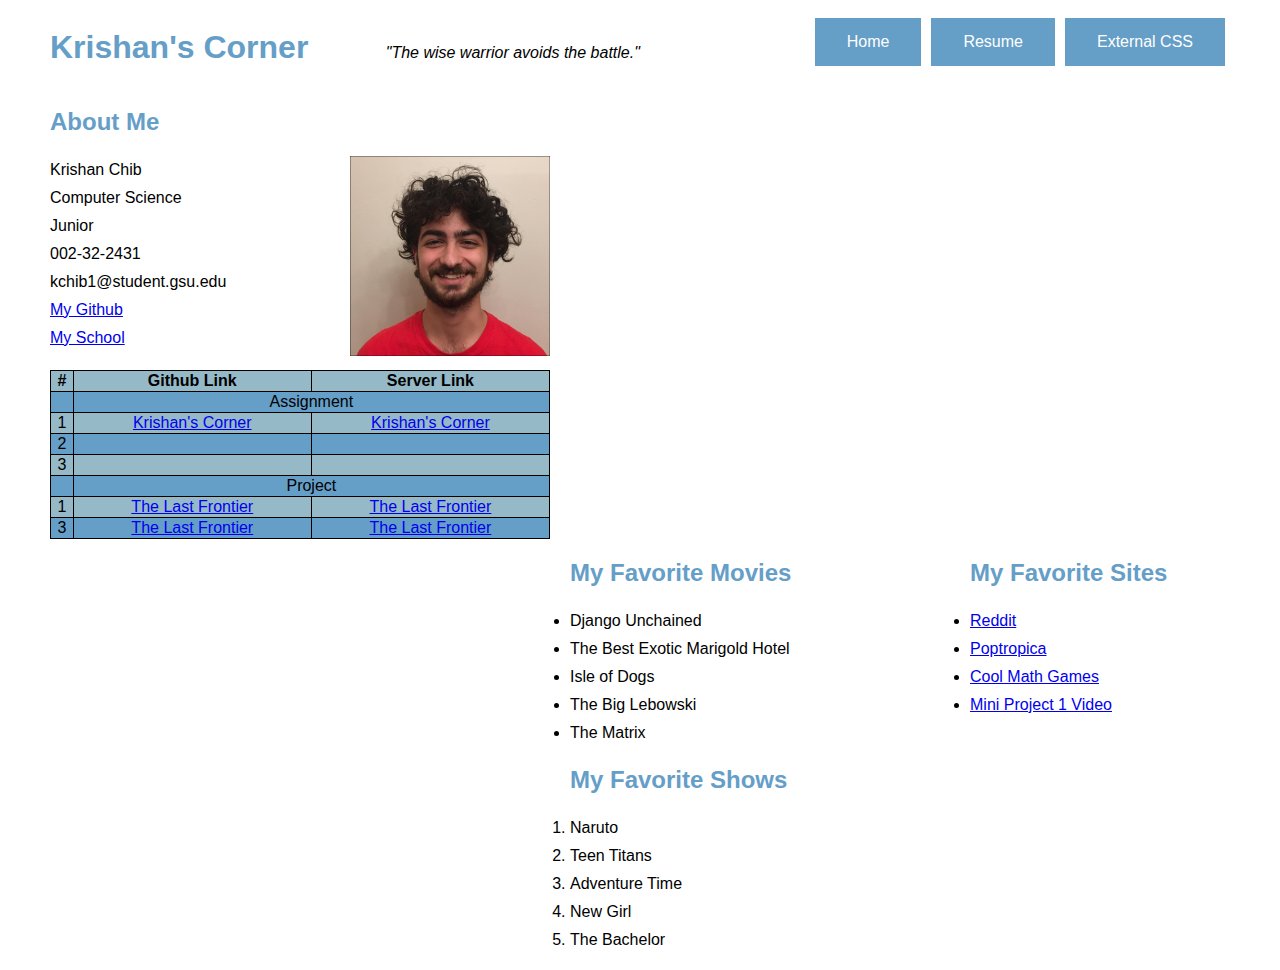
<file: index.html>
<html>
<head>
<title>Krishan's Corner</title>
<link rel="stylesheet" type="text/css" href="kcStylesheet.css" media="all" />
</head>
<body>
    
    <h1>Krishan's Corner</h1>
    
    <a href="kcStylesheet.html" class="button">External CSS</a>
    <a href="kcResume.html" class="button">Resume</a>
    <a href="index.html" class="button">Home</a>
    
    <div class="quote">
    <p>
        "The wise warrior avoids the battle."
    </p>
    </div>
    
    <h2>About Me</h2>
  
    <p>
        <div class="container">
            <div class="text">
                Krishan Chib<br/>
                Computer Science<br/>
                Junior<br/>
                002-32-2431<br/>
                kchib1@student.gsu.edu<br/>
                <a href="https://github.com/kchib1">My Github</a><br/>
                <a href="https://www.cs.gsu.edu/">My School</a><br/>
            </div>
                    
            <div class="image">
                <img src="krishanHeadshot.jpeg" alt="Krishan's Headshot">
            </div>
        <br/>
        <br/>
    <table>
        <tr>
            <th>#</th>
            <th>Github Link</th>
            <th>Server Link</th>
        </tr>
        <tr>
            <td> </td>
            <td colspan="2">Assignment</td>
        </tr>
        <tr>
            <td class="oddrow">1</td>
            <td class="oddrow"><a href="https://github.com/kchib1/WebProgramming">Krishan's Corner</a></td>
            <td class="oddrow"><a href="https://codd.cs.gsu.edu/~kchib1/Assignments/1/index.html">Krishan's Corner</a></td>
        </tr>
        <tr>
            <td>2</td>
            <td> </td>
            <td> </td>
        </tr>
        <tr>
            <td class="oddrow">3</td>
            <td class="oddrow"> </td>
            <td class="oddrow"> </td>
        </tr>
        <tr>
            <td> </td>
            <td colspan="2">Project</td>
        </tr>
        <tr>
            <td class="oddrow">1</td>
            <td class="oddrow"><a href="https://github.com/kchib1/WebProgramming/blob/master/lastFrontierMenu.html">The Last Frontier</a></td>
            <td class="oddrow"><a href="http://codd.cs.gsu.edu/~kchib1/mini_projects/1/lastFrontierMenu.html">The Last Frontier</a></td>
        </tr>
        <tr>
            <td>3</td>
            <td><a href="https://github.com/kchib1/WebProgramming/blob/master/lastFrontierMenu.html">The Last Frontier</a></td>
            <td><a href="http://codd.cs.gsu.edu/~kchib1/mini_projects/3/lastFrontierMenu.html">The Last Frontier</a></td>
        </tr>
    </table>
    </div>
    
    <div class="container2">
        <div class="list">
            <ul>
                <h2>My Favorite Movies</h2>
                <li>Django Unchained</li>
                <li>The Best Exotic Marigold Hotel</li>
                <li>Isle of Dogs</li>
                <li>The Big Lebowski</li>
                <li>The Matrix</li>
            </ul>
            <ol>
                <h2>My Favorite Shows</h2>
                <li>Naruto</li>
                <li>Teen Titans</li>
                <li>Adventure Time</li>
                <li>New Girl</li>
                <li>The Bachelor</li>
            </ol>
        </div>
        <div class="site">
            <ul>
                <h2>My Favorite Sites</h2>
                <li><a href="https://www.reddit.com/">Reddit</a></li>
                <li><a href="https://www.poptropica.com/">Poptropica</a></li>
                <li><a href="https://www.coolmathgames.com/">Cool Math Games</a></li>
                <li><a href="https://youtu.be/fPUbqTff6EM">Mini Project 1 Video</a><br/></li>
            </ul>
        </div>
        </div>
     
    
</body>
</html>
</file>
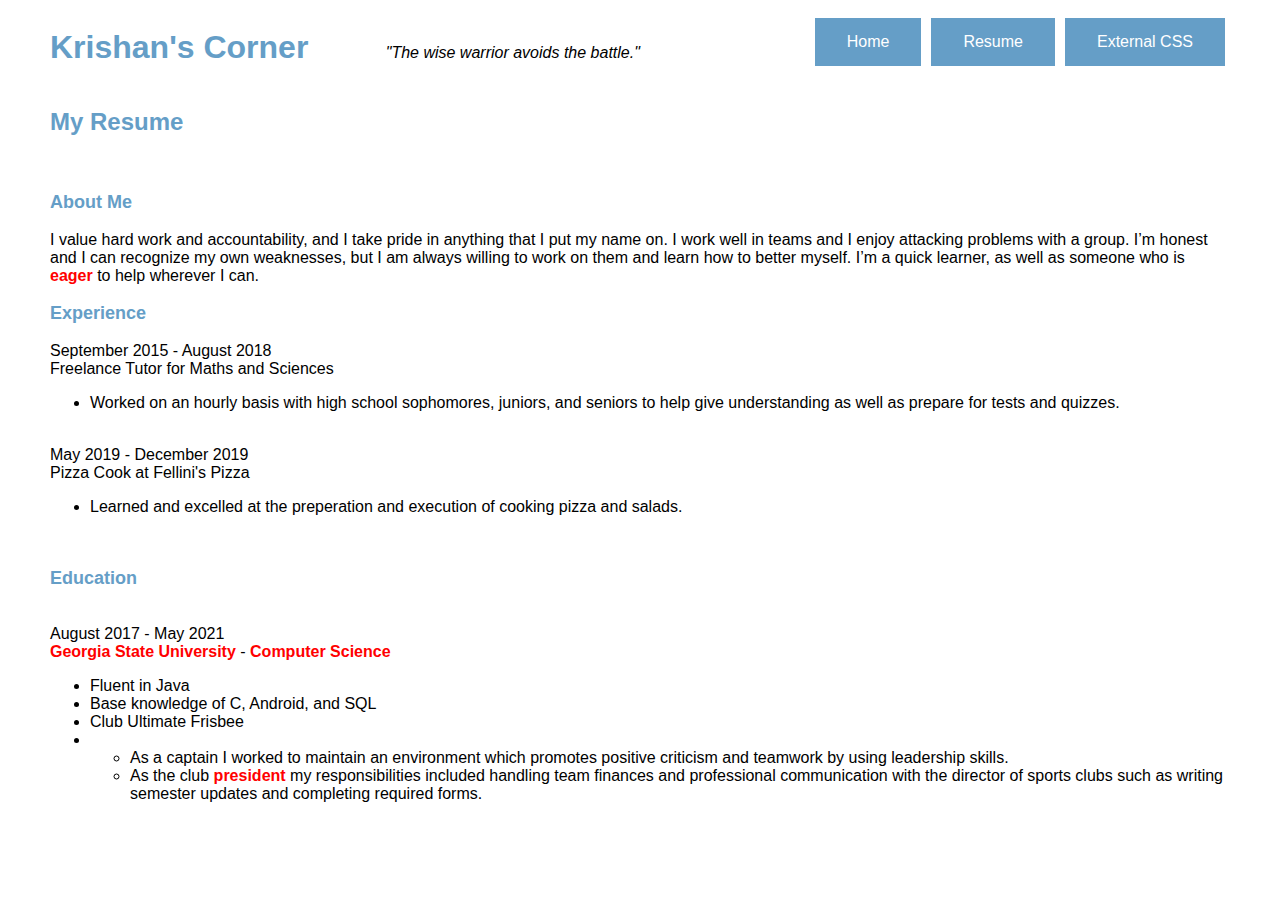
<file: kcResume.html>
<html>
<head>
<title>Krishan's Resume</title>
<link rel="stylesheet" type="text/css" href="kcStylesheet.css" media="all" />
</head>
<body>
    
    <h1>Krishan's Corner</h1>
    
    <a href="kcStylesheet.html" class="button">External CSS</a>
    <a href="kcResume.html" class="button">Resume</a>
    <a href="index.html" class="button">Home</a>
    
    <div class="quote">
    <p>
        "The wise warrior avoids the battle."
    </p>
    </div>
    
    <h2>My Resume</h2><br/>
    <h3>About Me</h3>
    
    I value hard work and accountability, and I take pride in anything that I put my name on. I work well in teams and I enjoy attacking problems with a group. I’m honest and I can recognize my own weaknesses, but I am always willing to work on them and learn how to better myself. I’m a quick learner, as well as someone who is <div class="red">eager</div> to help wherever I can.
    <h3>Experience</h3>
    September 2015 - August 2018<br/>
    Freelance Tutor for Maths and Sciences<br/>
    <ul>
        <li>Worked on an hourly basis with high school sophomores, juniors, and seniors to help give understanding as well as prepare for tests and quizzes.</li>
    </ul>
    <br/>
    May 2019 - December 2019<br/>
    Pizza Cook at Fellini's Pizza<br/>
    <ul>
        <li>Learned and excelled at the preperation and execution of cooking pizza and salads.
        </li>
    </ul>
    <br/>
    <h3>Education</h3><br/>
    August 2017 - May 2021<br/>
    <div class="red">Georgia State University</div> - <div class="red">Computer Science</div><br/>
    <ul>
        <li>Fluent in Java</li>
        <li>Base knowledge of C, Android, and SQL</li>
        <li>Club Ultimate Frisbee<li>
        <ul>
            <li>As a captain I worked to maintain an environment which promotes positive criticism and teamwork by using leadership skills. </li>
            <li>As the club <div class="red">president</div> my responsibilities included handling team finances and professional communication with the director of sports clubs such as writing semester updates and completing required forms.
            </li>
        </ul>
    </ul>
    
    
    
</body>
</html>
</file>
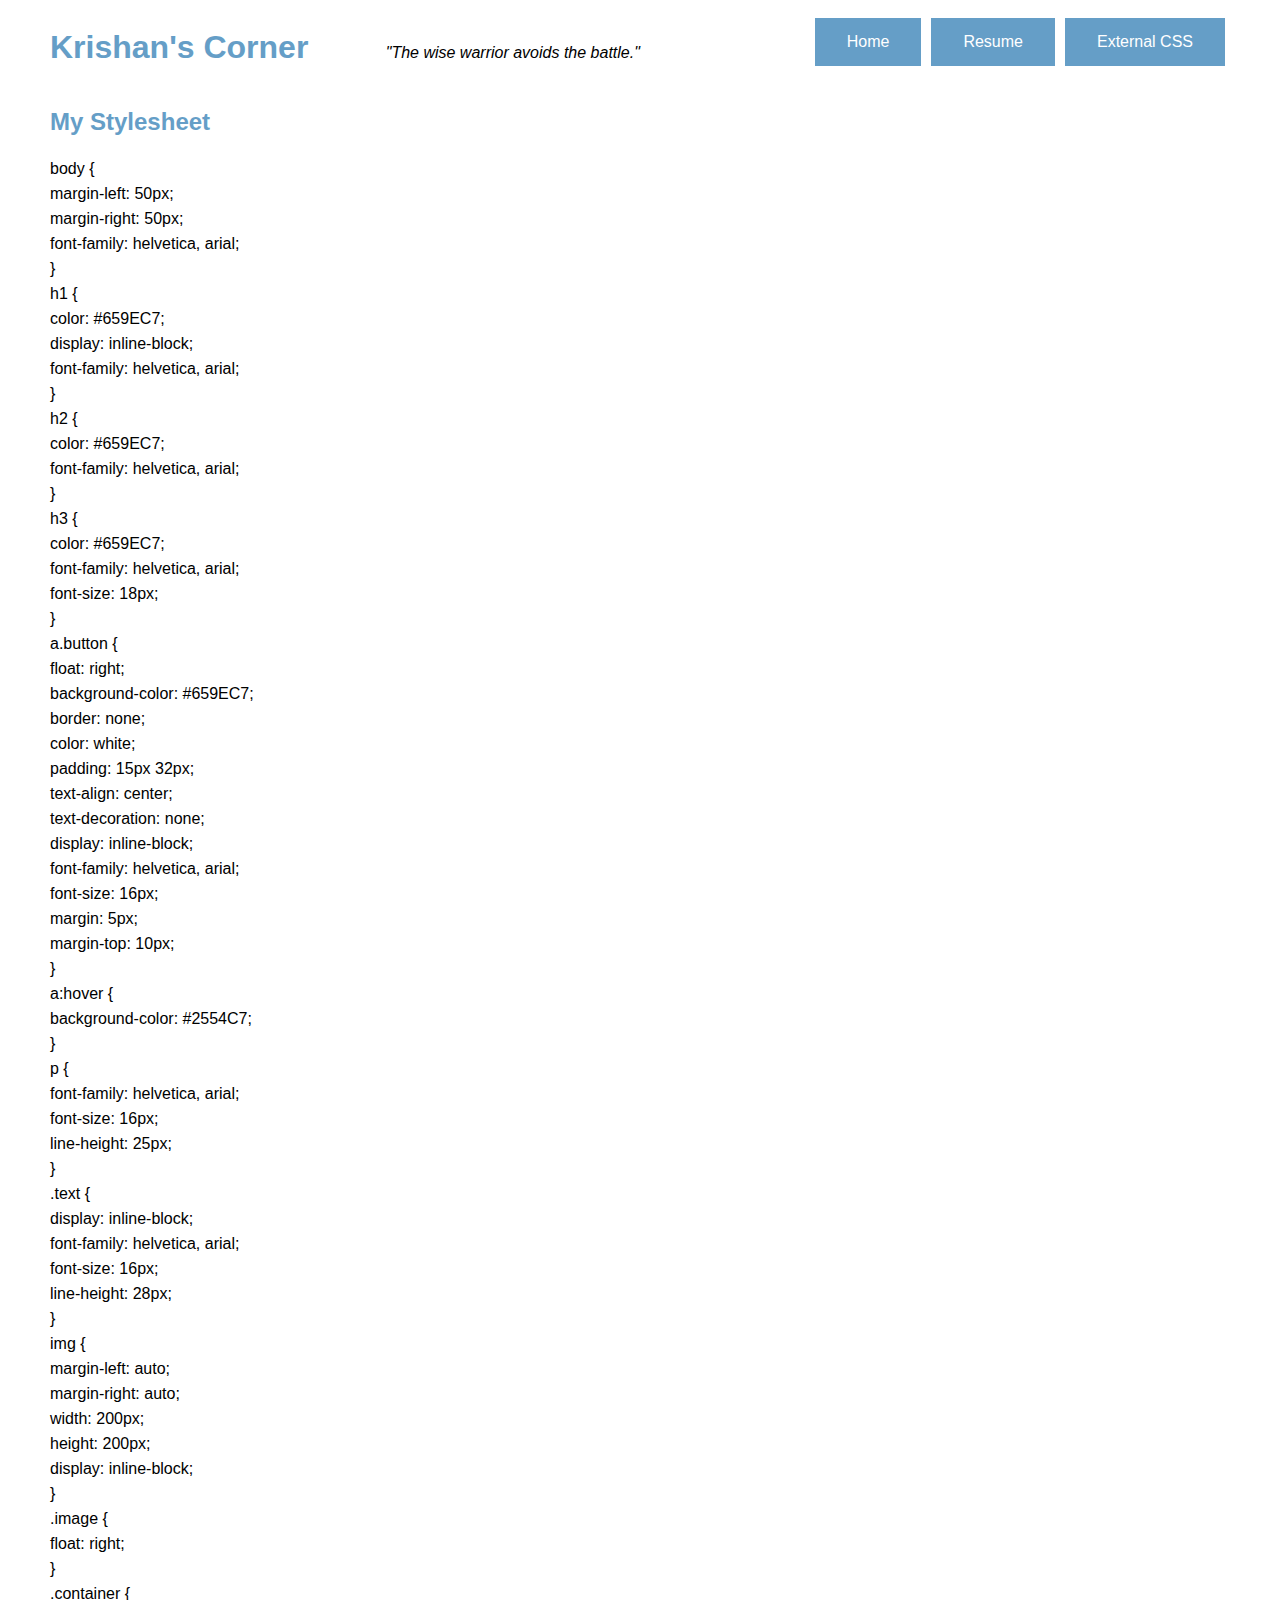
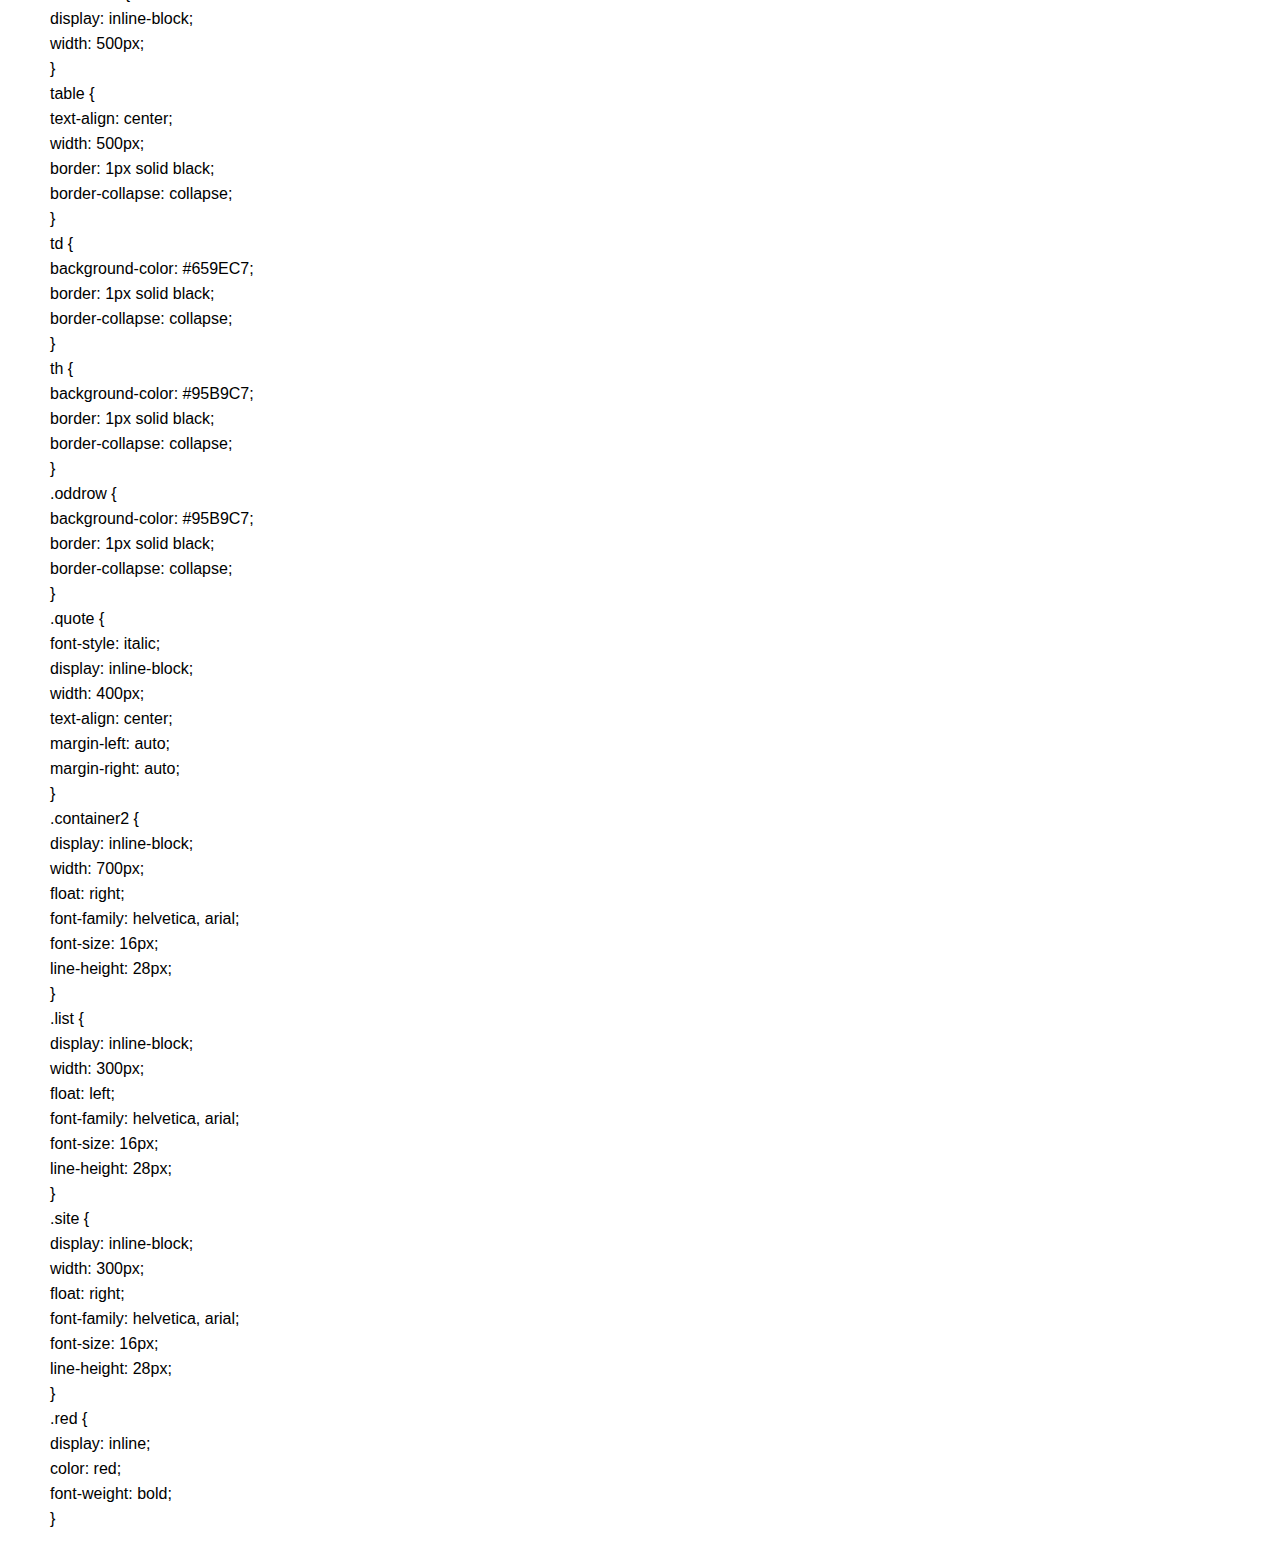
<file: kcStylesheet.html>
<html>
<head>
<title>Krishan's External CSS</title>
<link rel="stylesheet" type="text/css" href="kcStylesheet.css" media="all" />
</head>
<body>
    
    <h1>Krishan's Corner</h1>
    
    <a href="kcStylesheet.html" class="button">External CSS</a>
    <a href="kcResume.html" class="button">Resume</a>
    <a href="krishanCorner.html" class="button">Home</a>
    
    <div class="quote">
    <p>
        "The wise warrior avoids the battle."
    </p>
    </div>
    
    <h2>My Stylesheet</h2>
    
    <p>
    body    {<br/>
    margin-left: 50px;<br/>
    margin-right: 50px;<br/>
    font-family: helvetica, arial;<br/>
}<br/>
h1  {<br/>
    color: #659EC7;<br/>
    display: inline-block;<br/>
    font-family: helvetica, arial;<br/>
}<br/>
h2  {<br/>
    color: #659EC7;<br/>
    font-family: helvetica, arial;<br/>
}<br/>
h3  {<br/>
    color: #659EC7;<br/>
    font-family: helvetica, arial;<br/>
    font-size: 18px;<br/>
}<br/>
a.button    {<br/>
    float: right;<br/>
    background-color: #659EC7;<br/>
    border: none;<br/>
    color: white;<br/>
    padding: 15px 32px;<br/>
    text-align: center;<br/>
    text-decoration: none;<br/>
    display: inline-block;<br/>
    font-family: helvetica, arial;<br/>
    font-size: 16px;<br/>
    margin: 5px;<br/>
    margin-top: 10px;<br/>
}<br/>
a:hover {<br/>
    background-color: #2554C7;<br/>
}<br/>
p   {<br/>
    font-family: helvetica, arial;<br/>
    font-size: 16px;<br/>
    line-height: 25px;<br/>
}<br/>
.text   {<br/>
    display: inline-block;<br/>
    font-family: helvetica, arial;<br/>
    font-size: 16px;<br/>
    line-height: 28px;<br/>
}<br/>
img {<br/>
    margin-left: auto;<br/>
    margin-right: auto;<br/>
    width: 200px;<br/>
    height: 200px;<br/>
    display: inline-block;<br/>
}<br/>
.image  {<br/>
    float: right;<br/>
}<br/>
.container  {<br/>
    display: inline-block;<br/>
    width: 500px;<br/>
}<br/>
table   {<br/>
    text-align: center;<br/>
    width: 500px;<br/>
    border: 1px solid black;<br/>
    border-collapse: collapse;<br/>
}<br/>
td  {<br/>
    background-color: #659EC7;<br/>
    border: 1px solid black;<br/>
    border-collapse: collapse;<br/>
}<br/>
th  {<br/>
    background-color: #95B9C7;<br/>
    border: 1px solid black;<br/>
    border-collapse: collapse;<br/>
}<br/>
.oddrow {<br/>
    background-color: #95B9C7;<br/>
    border: 1px solid black;<br/>
    border-collapse: collapse;<br/>
}<br/>
.quote  {<br/>
    font-style: italic;<br/>
    display: inline-block;<br/>
    width: 400px;<br/>
    text-align: center;<br/>
    margin-left: auto;<br/>
    margin-right: auto;<br/>
}<br/>
.container2 {<br/>
    display: inline-block;<br/>
    width: 700px;<br/>
    float: right;<br/>
    font-family: helvetica, arial;<br/>
    font-size: 16px;<br/>
    line-height: 28px;<br/>
}<br/>
.list   {<br/>
    display: inline-block;<br/>
    width: 300px;<br/>
    float: left;<br/>
    font-family: helvetica, arial;<br/>
    font-size: 16px;<br/>
    line-height: 28px;<br/>
}<br/>
.site   {<br/>
    display: inline-block;<br/>
    width: 300px;<br/>
    float: right;<br/>
    font-family: helvetica, arial;<br/>
    font-size: 16px;<br/>
    line-height: 28px;<br/>
}<br/>
.red    {<br/>
    display: inline;<br/>
    color: red;<br/>
    font-weight: bold;<br/>
}<br/>
    </p>
    
</body>
</html>
</file>
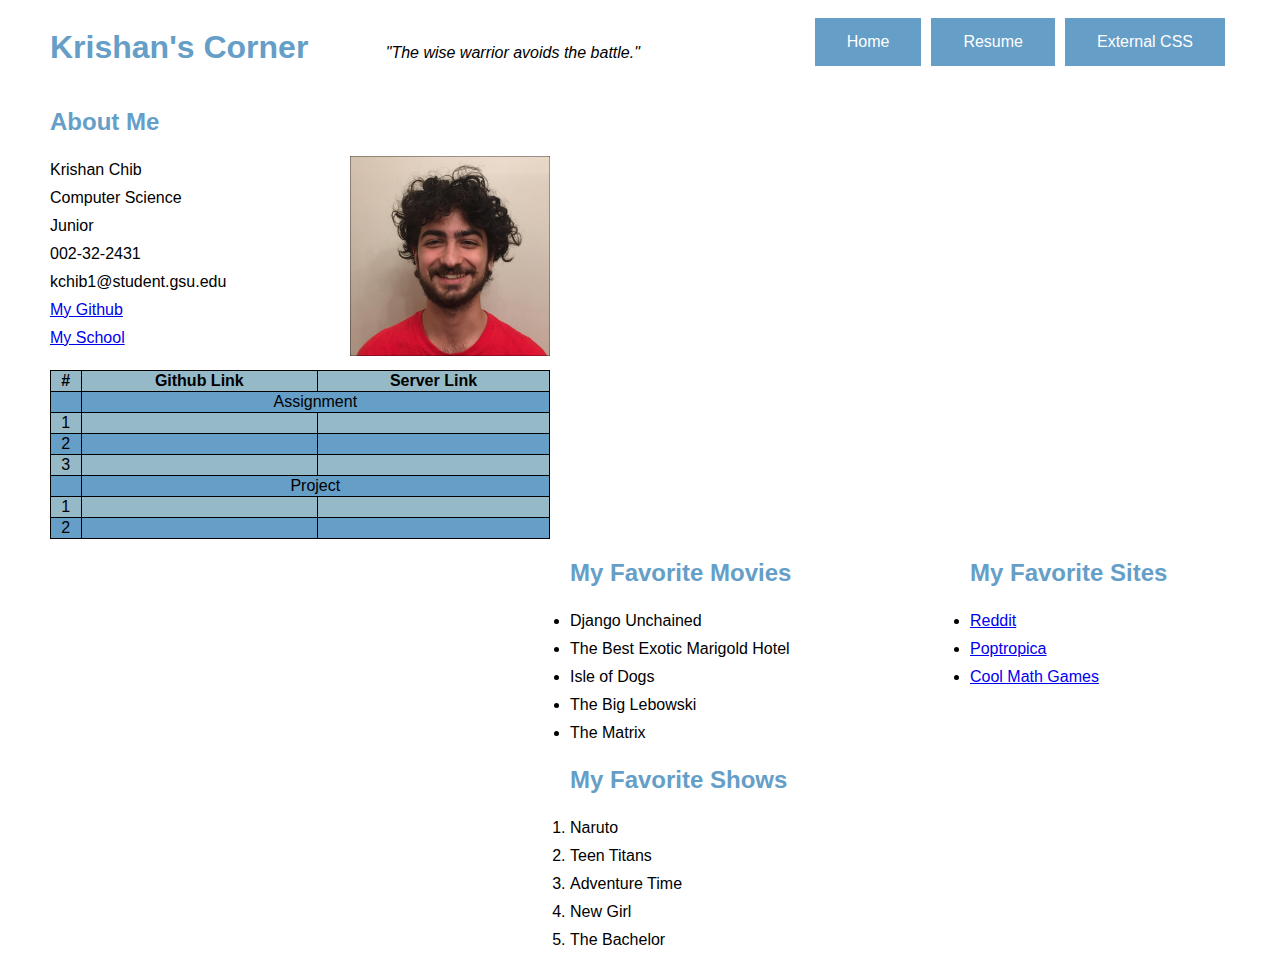
<file: krishanCorner.html>
<html>
<head>
<title>Krishan's Corner</title>
<link rel="stylesheet" type="text/css" href="kcStylesheet.css" media="all" />
</head>
<body>
    
    <h1>Krishan's Corner</h1>
    
    <a href="kcStylesheet.html" class="button">External CSS</a>
    <a href="kcResume.html" class="button">Resume</a>
    <a href="krishanCorner.html" class="button">Home</a>
    
    <div class="quote">
    <p>
        "The wise warrior avoids the battle."
    </p>
    </div>
    
    <h2>About Me</h2>
  
    <p>
        <div class="container">
            <div class="text">
                Krishan Chib<br/>
                Computer Science<br/>
                Junior<br/>
                002-32-2431<br/>
                kchib1@student.gsu.edu<br/>
                <a href="https://github.com/kchib1">My Github</a><br/>
                <a href="https://www.cs.gsu.edu/">My School</a><br/>
            </div>
                    
            <div class="image">
                <img src="krishanHeadshot.jpeg" alt="Krishan's Headshot">
            </div>
        <br/>
        <br/>
    <table>
        <tr>
            <th>#</th>
            <th>Github Link</th>
            <th>Server Link</th>
        </tr>
        <tr>
            <td> </td>
            <td colspan="2">Assignment</td>
        </tr>
        <tr>
            <td class="oddrow">1</td>
            <td class="oddrow"> </td>
            <td class="oddrow"> </td>
        </tr>
        <tr>
            <td>2</td>
            <td> </td>
            <td> </td>
        </tr>
        <tr>
            <td class="oddrow">3</td>
            <td class="oddrow"> </td>
            <td class="oddrow"> </td>
        </tr>
        <tr>
            <td> </td>
            <td colspan="2">Project</td>
        </tr>
        <tr>
            <td class="oddrow">1</td>
            <td class="oddrow"> </td>
            <td class="oddrow"> </td>
        </tr>
        <tr>
            <td>2</td>
            <td> </td>
            <td> </td>
        </tr>
    </table>
    </div>
    
    <div class="container2">
        <div class="list">
            <ul>
                <h2>My Favorite Movies</h2>
                <li>Django Unchained</li>
                <li>The Best Exotic Marigold Hotel</li>
                <li>Isle of Dogs</li>
                <li>The Big Lebowski</li>
                <li>The Matrix</li>
            </ul>
            <ol>
                <h2>My Favorite Shows</h2>
                <li>Naruto</li>
                <li>Teen Titans</li>
                <li>Adventure Time</li>
                <li>New Girl</li>
                <li>The Bachelor</li>
            </ol>
        </div>
        <div class="site">
            <ul>
                <h2>My Favorite Sites</h2>
                <li><a href="https://www.reddit.com/">Reddit</a></li>
                <li><a href="https://www.poptropica.com/">Poptropica</a></li>
                <li><a href="https://www.coolmathgames.com/">Cool Math Games</a></li>
            </ul>
        </div>
        </div>
     
    
</body>
</html>
</file>
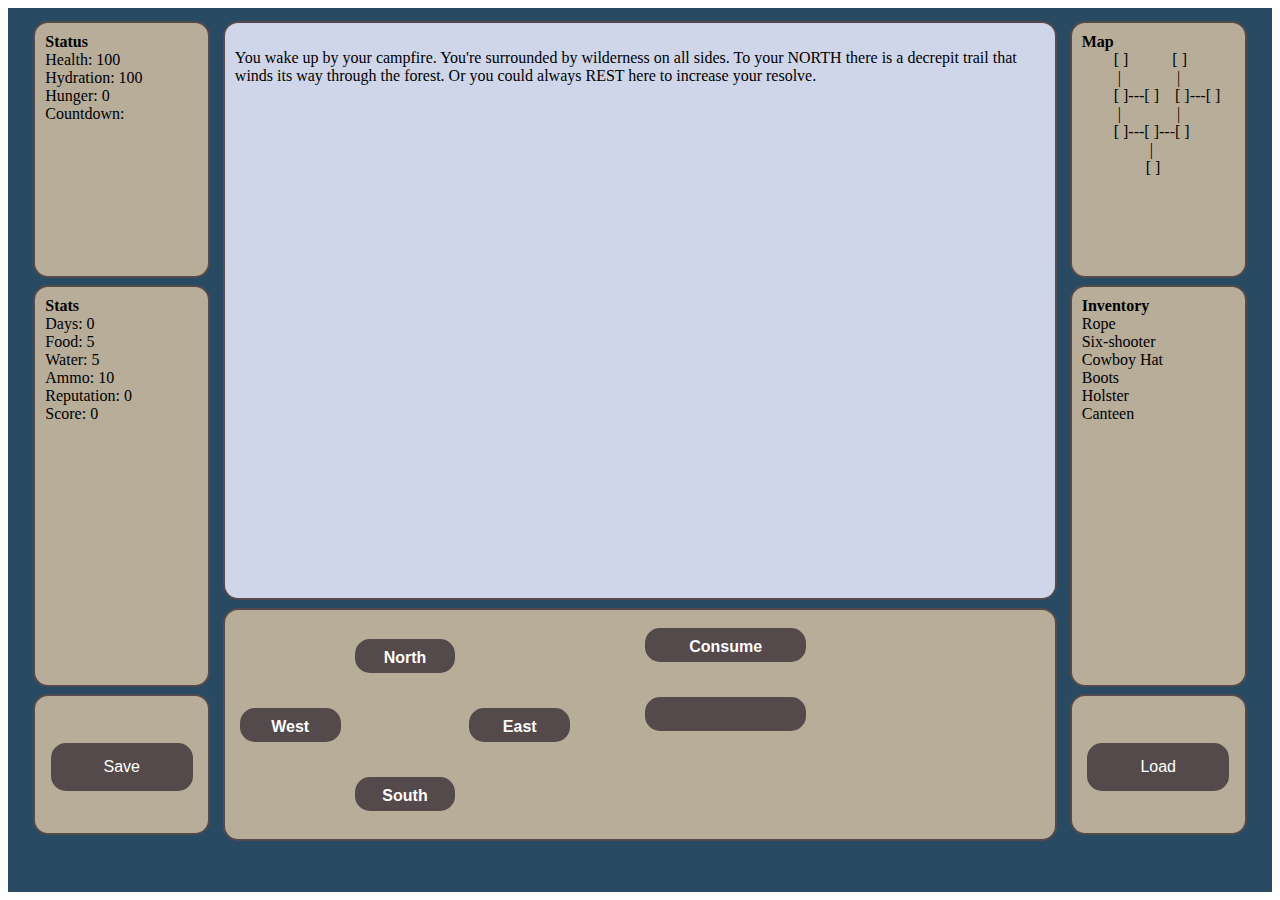
<file: lastFrontier.html>
<html>
<head>
<title>Last Frontier</title>
<link rel="stylesheet" type="text/css" href="lastFrontierStylesheet.css" media="all" />
</head>
<body>
   
    <div class = "container">
        <div class = "left">
            <div class = "status">
                <div class = "bold">Status</div><br>
                Health: <span id = "health"></span><br>
                Hydration: <span id = "hydration"></span><br>
                Hunger: <span id = "hunger"></span><br>
                Countdown: <span id = "countdown"></span>
            </div>

            <div class = "stats">
                <div class = "bold">Stats</div><br>
                Days: <span id = "days"></span><br>
                Food: <span id = "food"></span><br>
                Water: <span id = "water"></span><br>
                Ammo: <span id = "ammo"></span><br>
                Reputation: <span id = "rep"></span><br>
                Score: <span id = "score"></span><br><br>
            </div>

            <div class = "save">
                <a class="button" onclick="save()">Save</a>
            </div>
        </div>

        <div class = "middle">
            <div class = "canvas">
                <p id = "text">
            </div>

            <div class = "controls">
                <div class = "direction">
                    <div class = "row">
                        <c href="lastFrontier.html" class="button"></c>
                        <b class = "button" onclick="MoveNorth()">North</b>
                        <c href="lastFrontier.html" class="button"></c>
                    </div>
                    <div class = "row">
                        <b class = "button" onclick="MoveWest()">West</b>
                        <c href="lastFrontier.html" class="button"></c>
                        <b class = "button" onclick="MoveEast()">East</b>
                    </div>
                    <div class = "row">
                        <c href="lastFrontier.html" class="button"></c>
                        <b class = "button" onclick="MoveSouth()">South</b>
                        <c href="lastFrontier.html" class="button"></c>
                    </div>
                </div>
                <div class = "action">
                    <div class = "row">
                        <b class = "button" onclick="consume()">Consume</b>
                    </div>
                    <div class = "row">
                        <b class = "button" onclick="action()"><span id = "action"></span></b>
                    </div>
                </div>
            </div>
        </div>

        <div class = "right">
            <div class = "map">
                <div class = "bold">Map</div><br>
                &emsp;&emsp;[&nbsp;]&nbsp;&ensp;&emsp;&nbsp;&nbsp;&nbsp;&nbsp;[&nbsp;]<br>
                &emsp;&emsp;&nbsp;|&nbsp;&emsp;&emsp;&nbsp;&nbsp;&nbsp;&nbsp;&nbsp;|<br>
                &emsp;&emsp;[&nbsp;]---[&nbsp;]&nbsp;&nbsp;&ensp;[&nbsp;]---[&nbsp;]<br>
                &emsp;&emsp;&nbsp;|&nbsp;&emsp;&emsp;&nbsp;&nbsp;&nbsp;&nbsp;&nbsp;|<br>
                &emsp;&emsp;[&nbsp;]---[&nbsp;]---[&nbsp;]<br>
                &emsp;&emsp;&nbsp;&nbsp;&ensp;&emsp;&nbsp;|<br>
                &emsp;&emsp;&nbsp;&nbsp;&nbsp;&emsp;&nbsp;[&nbsp;]<br>
            </div>

            <div class = "inventory">
                <div class = "bold">Inventory</div><br>
                Rope<br>
                Six-shooter<br>
                Cowboy Hat<br>
                Boots<br>
                Holster<br>
                Canteen<br>
                <span id = "torch"></span><br>
            </div>

            <div class = "menu">
                <a class="button" onclick="load()">Load</a>
            </div>
        </div>
    </div>
<script type="text/javascript" src="game.js"></script>
</body>
</html>
</file>
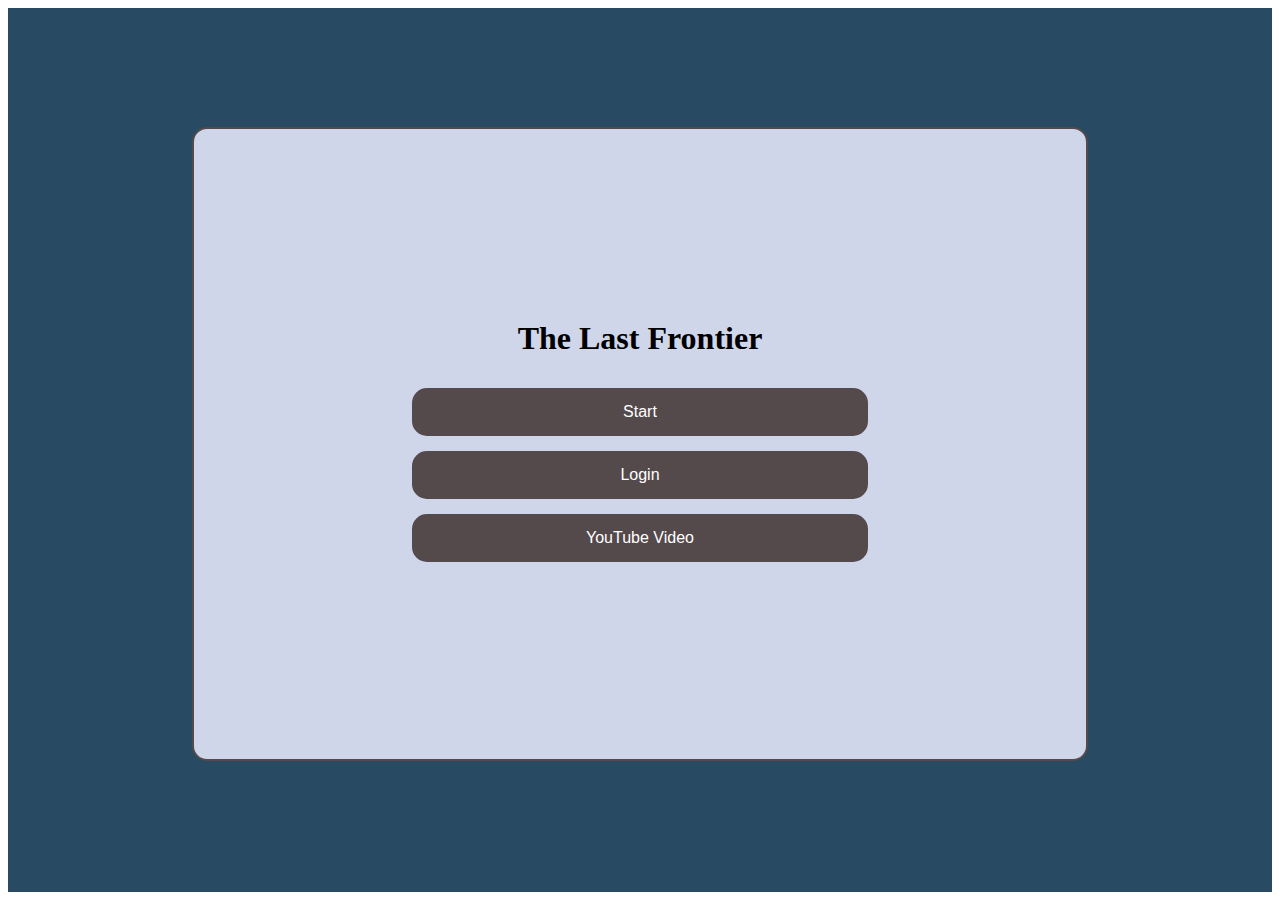
<file: lastFrontierMenu.html>
<html>
<head>
<title>Last Frontier</title>
<link rel="stylesheet" type="text/css" href="lastFrontierStylesheet.css" media="all" />
</head>
<body>
    
    <div class = "main">
        <div class = "logo">
            <div class = "start">
                <h1>The Last Frontier</h1>
                <a href="lastFrontier.html" class="button">Start</a>
                <a href="signup.php" class="button">Login</a>
                <a href="YOUTUBE URL" class="button">YouTube Video</a>
            </div>
        </div>
    </div>
    
</body>
</html>
</file>
<file: kcStylesheet.css>
body    {
    margin-left: 50px;
    margin-right: 50px;
    font-family: helvetica, arial;
}
h1  {
    color: #659EC7;
    display: inline-block;
    font-family: helvetica, arial;
}
h2  {
    color: #659EC7;
    font-family: helvetica, arial;
}
h3  {
    color: #659EC7;
    font-family: helvetica, arial;
    font-size: 18px;
}
a.button    {
    float: right;
    background-color: #659EC7;
    border: none;
    color: white;
    padding: 15px 32px;
    text-align: center;
    text-decoration: none;
    display: inline-block;
    font-family: helvetica, arial;
    font-size: 16px;
    margin: 5px;
    margin-top: 10px;
}
a:hover {
    background-color: #2554C7;
}
p   {
    font-family: helvetica, arial;
    font-size: 16px;
    line-height: 25px;
}
.text   {
    display: inline-block;
    font-family: helvetica, arial;
    font-size: 16px;
    line-height: 28px;
}
img {
    margin-left: auto;
    margin-right: auto;
    width: 200px;
    height: 200px;
    display: inline-block;
}
.image  {
    float: right;
}
.container  {
    display: inline-block;
    width: 500px;
}
table   {
    text-align: center;
    width: 500px;
    border: 1px solid black;
    border-collapse: collapse;
}
td  {
    background-color: #659EC7;
    border: 1px solid black;
    border-collapse: collapse;
}
th  {
    background-color: #95B9C7;
    border: 1px solid black;
    border-collapse: collapse;
}
.oddrow {
    background-color: #95B9C7;
    border: 1px solid black;
    border-collapse: collapse;
}
.quote  {
    font-style: italic;
    display: inline-block;
    width: 400px;
    text-align: center;
    margin-left: auto;
    margin-right: auto;
}
.container2 {
    display: inline-block;
    width: 700px;
    float: right;
    font-family: helvetica, arial;
    font-size: 16px;
    line-height: 28px;
}
.list   {
    display: inline-block;
    width: 300px;
    float: left;
    font-family: helvetica, arial;
    font-size: 16px;
    line-height: 28px;
}
.site   {
    display: inline-block;
    width: 300px;
    float: right;
    font-family: helvetica, arial;
    font-size: 16px;
    line-height: 28px;
}
.red    {
    display: inline;
    color: red;
    font-weight: bold;
}
</file>
<file: lastFrontierStylesheet.css>
.container {
    height: 100%;
    width: 100%;
    background-color: #284B63;
}

.left {
    height: 91%;
    width: 14%;
    margin-top:1%;
    margin-bottom:2%;
    margin-left:2%;
    background-color: #284B63;
    float: left;
}

.middle {
    height: 91%;
    width: 66%;
    margin-top: 1%;
    margin-bottom: 2%;
    margin-left: 1%;
    background-color: #284B63;
    float: left;
}

.right {
    height: 91%;
    width: 14%;
    margin-top: 1%;
    margin-bottom: 2%;
    margin-left: 1%;
    margin-right: 2%;
    background-color: #284B63;
    float: left;
}

.status {
    height: 29%;
    margin-bottom: 4%;
    background-color: #B7AD99;
    padding: 10px 10px;
    border-radius: 15px;
    border: 2px solid #54494B;
}

.stats {
    height: 47%;
    margin-bottom: 4%;
    background-color: #B7AD99;
    padding: 10px 10px;
    border-radius: 15px;
    border: 2px solid #54494B;
}

.save {
    height: 17%;
    background-color: #B7AD99;
    display: flex;
    align-items: center;
    justify-content: center;
    border-radius: 15px;
    border: 2px solid #54494B;
}

.canvas {
    height: 69%;
    background-color: #CFD6EA;
    margin-bottom: 1%;
    padding: 10px 10px;
    border-radius: 15px;
    border: 2px solid #54494B;
}

.controls {
    height: 26%;
    background-color: #B7AD99;
    padding: 10px 10px;
    border-radius: 15px;
    border: 2px solid #54494B;
}

.map {
    height: 29%;
    margin-bottom: 4%;
    background-color: #B7AD99;
    padding: 10px 10px;
    border-radius: 15px;
     border: 2px solid #54494B;
}

.inventory {
    height: 47%;
    margin-bottom: 4%;
    background-color: #B7AD99;
    padding: 10px 10px;
    border-radius: 15px;
    border: 2px solid #54494B;
}

.menu {
    height: 17%;
    background-color: #B7AD99;
    display: flex;
    align-items: center;
    justify-content: center;
    border-radius: 15px;
    border: 2px solid #54494B;
}

a.button    {
    background-color: #54494B;
    border: none;
    color: white;
    padding: 15px 32px;
    text-align: center;
    text-decoration: none;
    display: inline-block;
    font-family: helvetica, arial;
    font-size: 16px;
    margin: 5px;
    margin-top: 10px;
    width: 45%;
    border-radius: 15px;
}

b.button    {
    background-color: #54494B;
    border: none;
    color: white;
    padding: 10px 20px;
    text-align: center;
    text-decoration: none;
    display: inline-block;
    font-family: helvetica, arial;
    font-size: 16px;
    margin: 5px;
    margin-top: 1%;
    height: 20%;
    width: 15%;
    border-radius: 15px;
}

c.button    {
    background-color: #B7AD99;
    border: none;
    color: #B7AD99;
    padding: 10px 20px;
    text-align: center;
    text-decoration: none;
    display: inline-block;
    font-family: helvetica, arial;
    font-size: 16px;
    margin: 5px;
    margin-top: 1%;
    height: 20%;
    width: 15%;
    border-radius: 15px;
}

a:hover {
    background-color: #8E443D;
}

b:hover {
    background-color: #8E443D;
}

.main {
    height: 100%;
    width: 100%;
    display: flex;
    align-items: center;
    justify-content: center;
    background-color: #284B63;
}

.logo {
    display: table;
    height: 69%;
    width: 69%;
    margin-bottom: 1%;
    padding: 10px 10px;
    border-radius: 15px;
    border: 2px solid #54494B;
    text-align: center;
    align-items: center;
    justify-content: center;
    background-color: #CFD6EA;
    
}

.start {
    display: table-cell;
    vertical-align: middle;
    margin: 0 auto;
    height: 5%;
    width: 30%;
}

.direction {
    height: 100%;
    width: 50%;
    float: left;
}

.row {
    height: 33%;
    width: 100%;
}

h1 {
    
}

.bold {
    display: inline;
    font-weight: bold;
}
</file>
